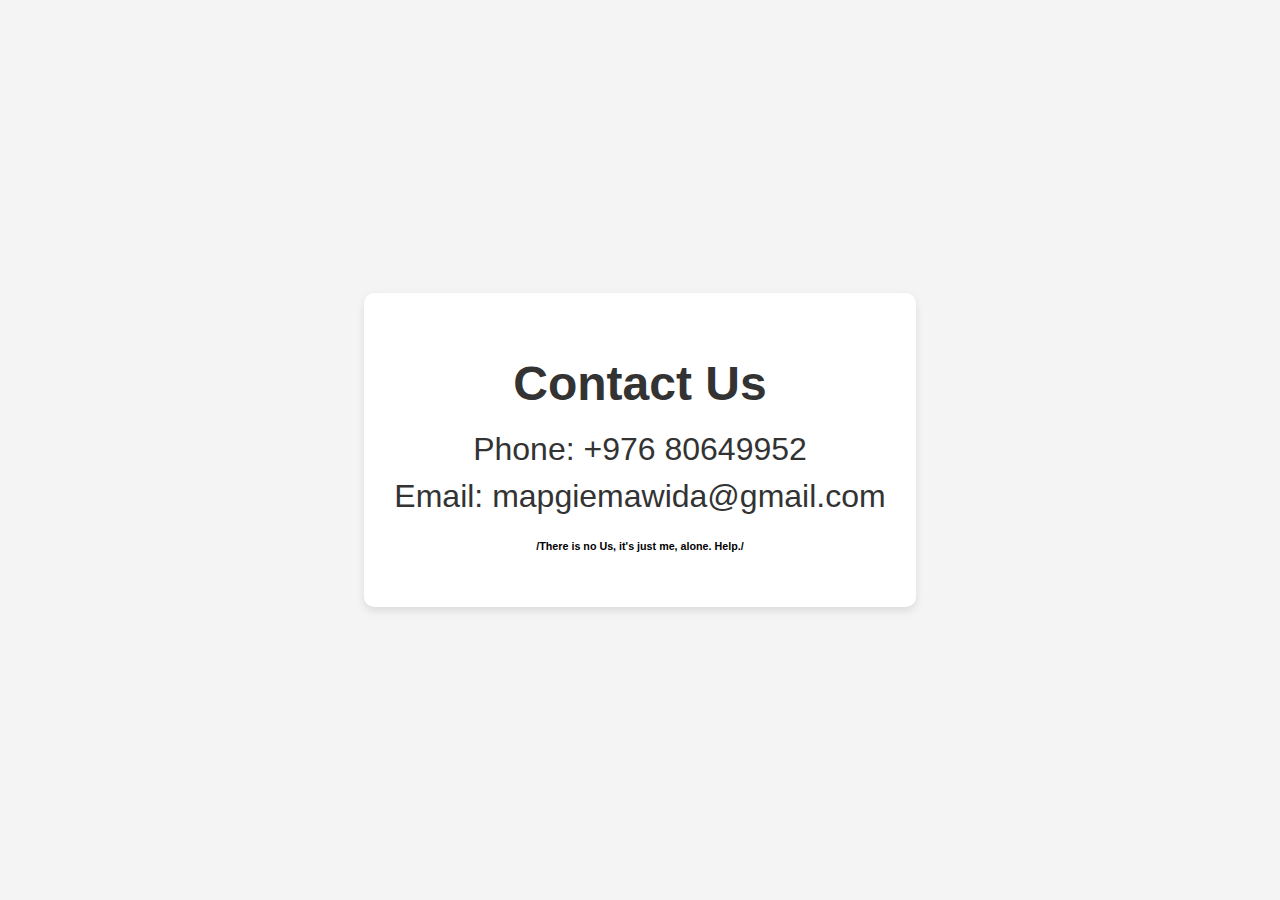
<file: contact.html>
<!DOCTYPE html>
<html lang="en">
<head>
    <meta charset="UTF-8">
    <meta name="viewport" content="width=device-width, initial-scale=1.0">
    <title>Contact Us</title>
    <link rel="stylesheet" href="styles.css">
</head>
<body>
    <div class="contact-container">
        <h1>Contact Us</h1>
        <p class="contact-info">Phone: +976 80649952</p>
        <p class="contact-info">Email: mapgiemawida@gmail.com</p>
        <h6>/There is no Us, it's just me, alone. Help./</h6>
    </div>
</body>
</html>
</file>
<file: styles.css>
/* General Body Style */
body {
    font-family: Arial, sans-serif;
    margin: 0;
    padding: 0;
    background-color: #f4f4f4;
    display: flex;
    justify-content: center;
    align-items: center;
    height: 100vh;
}

/* Contact Container */
.contact-container {
    text-align: center;
    padding: 30px;
    background-color: white;
    border-radius: 10px;
    box-shadow: 0 4px 8px rgba(0, 0, 0, 0.1);
}

/* Contact Header */
.contact-container h1 {
    font-size: 3em;
    margin-bottom: 20px;
    color: #333;
}

/* Contact Information */
.contact-info {
    font-size: 2em;
    margin: 10px 0;
    color: #333;
}
</file>
